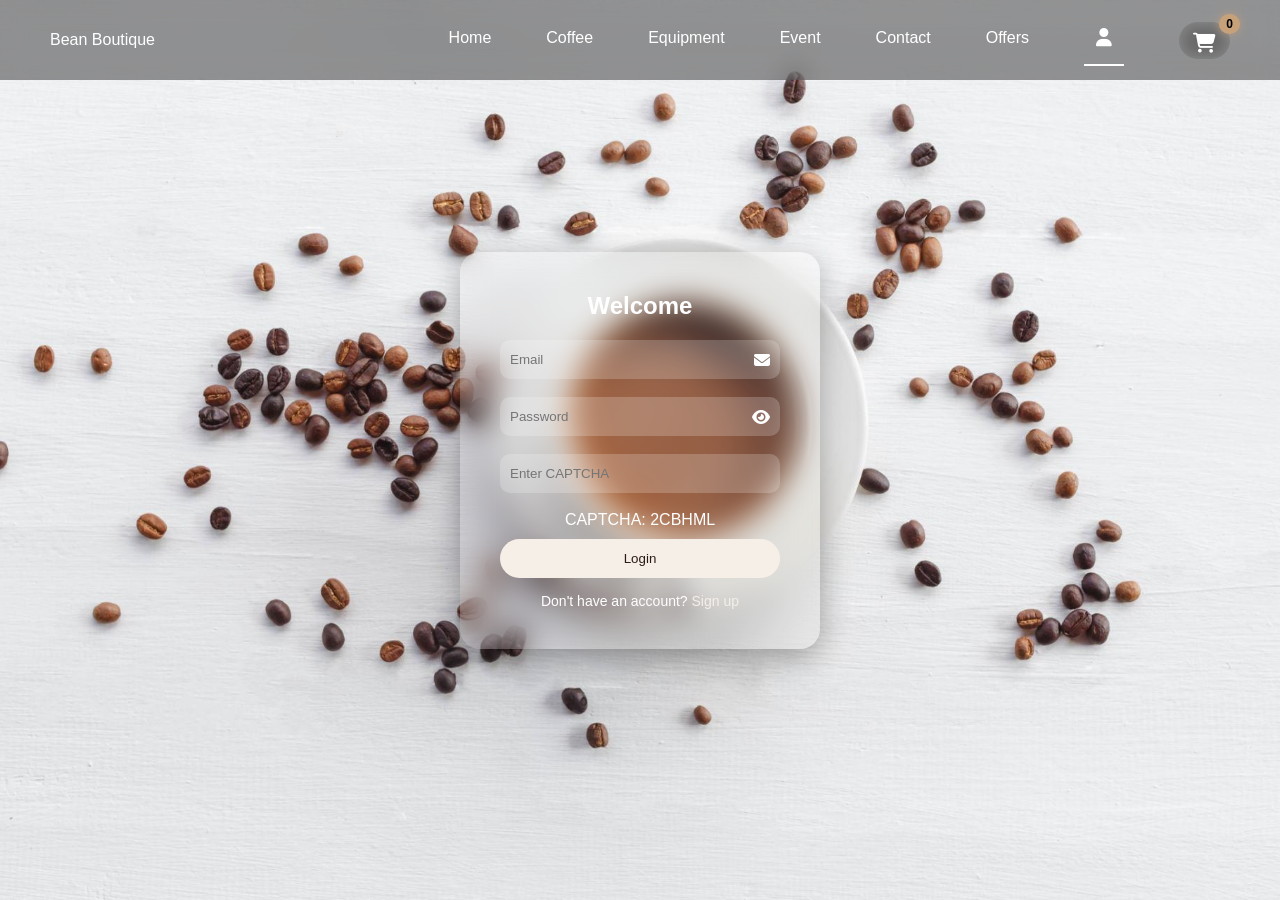
<file: OneDrive/Desktop/FEWD Assignment/views/Login-Sign_up.html>
<!DOCTYPE html>
<html lang="en">
<head>
    <meta charset="UTF-8">
    <title>Auth | Bean Boutique</title>
    <meta name="viewport" content="width=device-width, initial-scale=1.0">

    <link rel="stylesheet" href="https://cdnjs.cloudflare.com/ajax/libs/font-awesome/6.5.0/css/all.min.css">
    <link rel="stylesheet" href="../style/styles.css">
    <script src="../js/cart.js"></script>
</head>

<body class="auth-body">

<header class="navbar">
    <div class="logo">Bean Boutique</div>
    <nav>
        <a href="index.html">Home</a>
        <a href="coffee.html">Coffee</a>
        <a href="equipment.html">Equipment</a>
        <a href="community.html">Event</a>
        <a href="contact.html">Contact</a>
        <a href="Offers.html">Offers</a>

   <a href="#" class="login-icon active" onclick="switchForm('loginSection')">
    <i class="fas fa-user"></i>
</a>

<!-- PROFILE ICON -->
<div id="profileBox" class="profile hidden">
    <div class="profile-circle" onclick="toggleProfileMenu()">
        <i class="fas fa-user"></i>
    </div>

    <div class="profile-menu hidden" id="profileMenu">
        <p onclick="window.location.href='profile.html'">My Profile</p>
        <p onclick="logout()">Logout</p>
    </div>
</div>

        <a href="cart.html" class="cart-icon">
            <i class="fas fa-shopping-cart"></i>
            <span class="cart-count">2</span>
        </a>
    </nav>
</header>

<div class="auth-container">

    <!-- LOGIN -->
    <div id="loginSection" class="form-section active">
        <h2>Welcome</h2>

        <form id="loginForm">
            <div class="auth-input">
                <input type="email" placeholder="Email" required>
                <i class="fas fa-envelope"></i>
            </div>

            <div class="auth-input">
                <input type="password" placeholder="Password" required>
                <i class="fas fa-eye toggle-password"></i>
            </div>

            <!-- CAPTCHA -->
            <div class="auth-input">
                <input type="text" id="loginCaptchaInput" placeholder="Enter CAPTCHA" required>
            </div>
            <p id="loginCaptchaText"></p>

            <button class="enroll-btn">Login</button>
        </form>

        <div class="auth-extra">
            <p>Don't have an account? 
                <a href="#" onclick="switchForm('signupSection')">Sign up</a>
            </p>
        </div>
    </div>

    <!-- SIGNUP -->
    <div id="signupSection" class="form-section">
        <h2>Create Account</h2>

        <form id="signupForm">
            <div class="auth-input">
                <input type="text" placeholder="Full Name" required>
                <i class="fas fa-user"></i>
            </div>

            <div class="auth-input">
                <input type="email" placeholder="Email" required>
                <i class="fas fa-envelope"></i>
            </div>

            <div class="auth-input">
                <input type="password" placeholder="Password" required>
                <i class="fas fa-eye toggle-password"></i>
            </div>

            <div class="auth-input">
                <input type="password" placeholder="Confirm Password" required>
                <i class="fas fa-eye toggle-password"></i>
            </div>

            <!-- CAPTCHA -->
            <div class="auth-input">
                <input type="text" id="signupCaptchaInput" placeholder="Enter CAPTCHA" required>
            </div>
            <p id="signupCaptchaText"></p>

            <button class="enroll-btn">Sign Up</button>
        </form>

        <div class="auth-extra">
            <p>Already have an account? 
                <a href="#" onclick="switchForm('loginSection')">Login</a>
            </p>
        </div>
    </div>

</div>

<!-- POPUP -->
<div class="glass-popup hidden" id="popup">
    <div class="glass-popup-content">
        <p id="popupMsg"></p>
        <button id="popupBtn">OK</button>
    </div>
</div>

<script>
function switchForm(sectionId) {
    document.querySelectorAll(".form-section").forEach(sec => {
        sec.classList.remove("active");
    });
    document.getElementById(sectionId).classList.add("active");
}

/* PASSWORD TOGGLE */
document.querySelectorAll(".toggle-password").forEach(icon => {
    icon.addEventListener("click", () => {
        const input = icon.previousElementSibling;

        input.type = "text";
        icon.classList.replace("fa-eye", "fa-eye-slash");

        setTimeout(() => {
            input.type = "password";
            icon.classList.replace("fa-eye-slash", "fa-eye");
        }, 1500);
    });
});

/* POPUP */
const popup = document.getElementById("popup");
const popupMsg = document.getElementById("popupMsg");
const popupBtn = document.getElementById("popupBtn");

function showPopup(message) {
    popupMsg.textContent = message;
    popup.classList.remove("hidden");
}

popupBtn.addEventListener("click", () => {
    popup.classList.add("hidden");

    if (popup.dataset.action === "goToLogin") {
        popup.dataset.action = "";
        switchForm("loginSection");
    }

    if (popup.dataset.action === "afterSignup") {
        popup.dataset.action = "";
        switchForm("loginSection");
    }
});

/* CAPTCHA GENERATOR */
let loginCaptcha = "";
let signupCaptcha = "";

function generateCaptcha(type){
    const chars = "ABCDEFGHJKLMNPQRSTUVWXYZ23456789";
    let captcha = "";

    for(let i=0;i<6;i++){
        captcha += chars[Math.floor(Math.random()*chars.length)];
    }

    if(type === "login"){
        loginCaptcha = captcha;
        document.getElementById("loginCaptchaText").textContent = "CAPTCHA: " + captcha;
    } else {
        signupCaptcha = captcha;
        document.getElementById("signupCaptchaText").textContent = "CAPTCHA: " + captcha;
    }
}

/* SIGNUP */
const form = document.getElementById("signupForm");

form.addEventListener("submit", (e) => {
    e.preventDefault();

    const captchaInput = document.getElementById("signupCaptchaInput").value;

    if(captchaInput !== signupCaptcha){
        showPopup("❌ Wrong CAPTCHA!");
        generateCaptcha("signup");
        return;
    }

    const name = form.querySelector("input[type='text']").value;
    const email = form.querySelector("input[type='email']").value;
    const password = form.querySelectorAll("input[type='password']")[0].value;
    const confirmPassword = form.querySelectorAll("input[type='password']")[1].value;

    const existingUser = JSON.parse(localStorage.getItem("user"));

    if (existingUser && existingUser.email === email) {
        showPopup("⚠️ Email already exists!\n\nPress OK to login.");
        popup.dataset.action = "goToLogin";
        return;
    }

    const regex = /^(?=.*[a-z])(?=.*[A-Z])(?=.*[\W_]).{8,}$/;

    if (password !== confirmPassword) {
        showPopup("Passwords do not match!");
        return;
    }

    if (!regex.test(password)) {
        showPopup("Password must contain:\n• At least 8 characters\n• 1 uppercase\n• 1 lowercase\n• 1 special character");
        return;
    }

    const code = "BEAN" + Math.floor(1000 + Math.random() * 9000);

    const user = {
        name,
        email,
        password,
        discountCode: code,
        used: false
    };

    localStorage.setItem("user", JSON.stringify(user));

    showPopup("🎉 Account created!\n\nYour code: " + code);
    popup.dataset.action = "afterSignup";
});

/* LOGIN */
const loginForm = document.getElementById("loginForm");

loginForm.addEventListener("submit", (e) => {
    e.preventDefault();

    const captchaInput = document.getElementById("loginCaptchaInput").value;

    if(captchaInput !== loginCaptcha){
        showPopup("❌ Wrong CAPTCHA!");
        generateCaptcha("login");
        return;
    }

    const email = loginForm.querySelector("input[type='email']").value;
    const password = loginForm.querySelector("input[type='password']").value;

    const user = JSON.parse(localStorage.getItem("user"));

    if (!user || user.email !== email || user.password !== password) {
        showPopup("Invalid credentials!");
        return;
    }

    localStorage.setItem("loggedIn", "true");
    window.location.href = "home.html";
});

/* INIT */
window.addEventListener("load", () => {
    generateCaptcha("login");
    generateCaptcha("signup");

    const loggedIn = localStorage.getItem("loggedIn") === "true";

    if (loggedIn) {
        window.location.href = "profile.html";
    }
});
</script>

<!-- ✅ GLOBAL AUTH -->
<script src="../js/auth.js"></script>

</body>
</html>
</file>
<file: OneDrive/Desktop/FEWD Assignment/style/styles.css>
/* ================= GLOBAL ================= */
* {
    margin: 0;
    padding: 0;
    box-sizing: border-box;
    font-family: "Segoe UI", sans-serif;
}

html, body {
    width: 100%;
    height: 100%;
}

body {
    background: radial-gradient(circle at top, #1a1a1a, #000);
    color: white;
}

/* FIXED: proper scroll lock for modal */
body.no-scroll {
    overflow: hidden;
}

/* ================= VIDEO BACKGROUND ================= */
.bg-video {
    position: fixed;
    inset: 0;
    width: 100%;
    height: 100%;
    object-fit: cover;
    z-index: -2;
}

.bg-overlay {
    position: fixed;
    inset: 0;
    background: rgba(0,0,0,0.55);
    z-index: -1;
}

/* ================= NAVBAR ================= */
.navbar {
    position: fixed;
    top: 0;
    width: 100%;
    padding: 20px 50px;
    display: flex;
    justify-content: space-between;
    align-items: center;
    background: rgba(0,0,0,0.4);
    backdrop-filter: blur(12px);
    z-index: 2;
}

.navbar nav a {
    margin-left: 30px;
    text-decoration: none;
    color: white;
    position: relative;
    padding-bottom: 4px;
}

.navbar nav a::after {
    content: "";
    position: absolute;
    left: 0;
    bottom: 0;
    width: 0;
    height: 2px;
    background: #f4efe9;
    transition: width 0.3s ease;
}

.navbar nav a:hover::after,
.navbar nav a.active::after {
    width: 100%;
}

/* ================= INTRO PAGE ================= */
.intro-wrapper {
    height: 100vh;
    display: flex;
    align-items: center;
    justify-content: center;
    position: relative;
    z-index: 1;
}

.intro-card {
    width: 620px;
    padding: 70px 80px;
    border-radius: 32px;
    text-align: center;
    background: rgba(255,255,255,0.18);
    backdrop-filter: blur(20px);
    box-shadow: 0 40px 120px rgba(0,0,0,0.6);
}

.intro-card h1 {
    font-size: 3.4rem;
    margin-bottom: 18px;
}

.intro-card p {
    font-size: 1.2rem;
    opacity: 0.9;
}

.enter-home-btn {
    display: inline-block;
    margin-top: 40px;
    padding: 16px 54px;
    border-radius: 40px;
    background: #f5efe7;
    color: #2c1b18;
    text-decoration: none;
    font-weight: 600;
}

/* ================= HOME HERO ================= */
.home-hero {
    min-height: 90vh;
    display: flex;
    flex-direction: column;
    justify-content: center;
    align-items: center;
    gap: 26px;
    padding-top: 110px;
    text-align: center;
    position: relative;
    z-index: 1;
}

/* ================= SLIDESHOW ================= */
.slideshow {
    position: relative;
    width: 70%;
    max-width: 1100px;
    height: 380px;
    overflow: hidden;
    border-radius: 32px;
    box-shadow: 0 30px 90px rgba(0,0,0,0.7);
}

/* slides */
.slide {
    position: absolute;
    inset: 0;
    width: 100%;
    height: 100%;
    object-fit: cover;

    opacity: 0;
    transform: scale(1.1); /* slight zoom */
    transition: opacity 1s ease, transform 6s ease;

    z-index: 1;
}

/* active slide */
.slide.active {
    opacity: 1;
    transform: scale(1); /* slow zoom out */
    z-index: 2;
}

/* ================= HERO TEXT ================= */
.home-text h1 {
    font-size: 3.4rem;
    margin-bottom: 10px;
}

.home-text p {
    font-size: 1.2rem;
    opacity: 0.9;
}

/* ================= INFOGRAPHIC FEATURES ================= */
.features {
    display: flex;
    justify-content: center;
    gap: 30px;
    padding: 80px 60px;
    position: relative;
    z-index: 1;
}

.feature-card {
    background: rgba(255,255,255,0.1);
    backdrop-filter: blur(12px);
    padding: 40px 30px;
    border-radius: 24px;
    width: 260px;
    text-align: center;
    box-shadow: 0 20px 60px rgba(0,0,0,0.5);
    transition: transform 0.4s ease;
}

.feature-card:hover {
    transform: translateY(-10px);
}

.feature-card i {
    font-size: 2.2rem;
    margin-bottom: 14px;
    color: #f4efe9;
}

.feature-card h3 {
    margin-bottom: 8px;
}

/* ================= COMMUNITY SECTION ================= */
.community-section {
    padding: 90px 120px;
    text-align: center;
    position: relative;
    z-index: 1;
}

.community-section h2 {
    font-size: 2.4rem;
    margin-bottom: 16px;
}

.community-section p {
    max-width: 720px;
    margin: 0 auto 44px;
    font-size: 1.1rem;
    opacity: 0.9;
}

/* PEOPLE / EVENTS GALLERY */
.community-gallery {
    display: grid;
    grid-template-columns: repeat(3, 1fr);
    gap: 26px;
}

.community-gallery img {
    width: 100%;
    height: 230px;
    object-fit: cover;
    border-radius: 26px;
    box-shadow: 0 20px 60px rgba(0,0,0,0.6);
    transition: transform 0.4s ease, box-shadow 0.4s ease;
}

.community-gallery img:hover {
    transform: scale(1.05);
    box-shadow: 0 30px 80px rgba(0,0,0,0.8);
}

/* ================= FOOTER ================= */
.footer {
    padding: 40px 20px;
    text-align: center;
    background: rgba(0,0,0,0.35);
    backdrop-filter: blur(10px);
    position: relative;
    z-index: 1;
}

.footer-content {
    display: flex;
    flex-direction: column;
    align-items: center;
    gap: 14px;
}

.footer-text {
    font-size: 0.95rem;
    opacity: 0.85;
}

.footer-links {
    display: flex;
    gap: 22px;
}

.footer-links a {
    color: white;
    font-size: 1.3rem;
    opacity: 0.7;
    transition: transform 0.3s ease, opacity 0.3s ease;
}

.footer-links a:hover {
    opacity: 1;
    transform: translateY(-4px);
}

/* ================= SCROLL REVEAL ================= */
.reveal {
    opacity: 0;
    transform: translateY(40px);
    transition: opacity 0.8s ease, transform 0.8s ease;
}

.reveal.visible {
    opacity: 1;
    transform: translateY(0);
}


/* ================= EMAIL MODAL (FIXED & STABLE) ================= */

.modal {
    position: fixed;
    inset: 0;
    background: rgba(0, 0, 0, 0.75);
    backdrop-filter: blur(6px);
    display: flex;
    align-items: center;
    justify-content: center;
    z-index: 999;

    /* NEW: prevent accidental blocking */
    visibility: visible;
}

/* Properly hide modal */
.modal.hidden {
    display: none;
}

/* Modal content is VISIBLE by default */
.modal-content {
    background: rgba(255,255,255,0.15);
    backdrop-filter: blur(18px);
    padding: 40px 36px;
    border-radius: 24px;
    text-align: center;
    width: 420px;
    box-shadow: 0 30px 80px rgba(0,0,0,0.7);

    /* SAFE animation */
    animation: modalPop 0.3s ease forwards;
}

/* Simple animation (non-blocking) */
@keyframes modalPop {
    from {
        transform: scale(0.95);
        opacity: 0;
    }
    to {
        transform: scale(1);
        opacity: 1;
    }
}

.modal-content input {
    width: 100%;
    padding: 14px 16px;
    border-radius: 14px;
    border: none;
    outline: none;
    margin-bottom: 14px;
}

.modal-content button {
    width: 100%;
    padding: 14px;
    border-radius: 20px;
    border: none;
    background: #f5efe7;
    color: #2c1b18;
    font-weight: 600;
    cursor: pointer;
}

.close-modal {
    position: absolute;
    top: 16px;
    right: 18px;
    font-size: 22px;
    cursor: pointer;
}


/* ================= RESPONSIVE ================= */
@media (max-width: 768px) {
    .slideshow {
        width: 90%;
        height: 220px;
    }

    .home-text h1 {
        font-size: 2.4rem;
    }

    .intro-card {
        width: 90%;
        padding: 50px 30px;
    }

    .community-section {
        padding: 60px 30px;
    }

    .community-gallery {
        grid-template-columns: 1fr;
    }

    .features {
        flex-direction: column;
        padding: 60px 30px;
    }

    .modal-content {
        width: 90%;
    }
}
/* ================= COFFEE SELECTION PAGE ================= */

.coffee-section {   
    padding: 140px 80px 100px;
    position: relative;
    z-index: 1;
}

.coffee-section h1 {
    text-align: center;
    font-size: 3rem;
    margin-bottom: 18px;
}

.coffee-section > p {
    text-align: center;
    max-width: 720px;
    margin: 0 auto 60px;
}


/* Coffee Grid */
.coffee-grid {
    display: grid;
    grid-template-columns: repeat(auto-fit, minmax(280px, 1fr));
    gap: 34px;
}

/* Coffee Card */
.coffee-card {
    background: rgba(255,255,255,0.12);
    backdrop-filter: blur(16px);
    border-radius: 28px;
    padding: 36px 30px;
    box-shadow: 0 25px 70px rgba(0,0,0,0.6);
    transition: transform 0.4s ease, box-shadow 0.4s ease;

    /* 🔥 REQUIRED EDIT */
    text-align: left;
}

.coffee-card:hover {
    transform: translateY(-12px);
    box-shadow: 0 35px 90px rgba(0,0,0,0.8);
}

.coffee-name {
    font-size: 1.5rem;
    margin-bottom: 12px;
    text-align: left;
}

.coffee-desc {
    font-size: 0.95rem;
    line-height: 1.6;
    opacity: 0.9;
    margin-bottom: 18px;
    text-align: left;
}

/* Coffee Info */
.coffee-meta {
    margin-top: 18px;
}

.coffee-meta span {
    display: block;
    font-size: 0.8rem;
    letter-spacing: 1px;
    opacity: 0.6;
    margin-bottom: 6px;
    text-align: left;
}

.coffee-meta p {
    font-size: 0.95rem;
    margin: 0;
    text-align: left;
}


/* ================= RESPONSIVE ================= */
@media (max-width: 768px) {
    .coffee-section {
        padding: 120px 30px 80px;
    }

    .coffee-section h1 {
        font-size: 2.3rem;
    }
}


/* ================= EVENTS & WORKSHOPS (FORM) ================= */

.coffee-card form {
    display: flex;
    flex-direction: column;
    gap: 18px;
}

.coffee-card input {
    width: 100%;
    padding: 14px 16px;
    border-radius: 14px;
    border: none;
    outline: none;
    font-size: 0.95rem;
}

.coffee-card input::placeholder {
    color: #666;
}


.coffee-card button:hover {
    transform: translateY(-2px);
    box-shadow: 0 10px 30px rgba(0,0,0,0.4);
}

/* NAVBAR ALIGNMENT */
.navbar nav {
    display: flex;
    align-items: center;
    gap: 25px;
}

/* CART ICON */
.cart-icon {
    position: relative;
    font-size: 20px;
    color: white;
    transition: 0.3s ease;
}

.cart-icon:hover { 
    color: #c7a17a; /* coffee gold */
    transform: scale(1.1);
}

/* CART BADGE */
.cart-count {
    position: absolute;
    top: -8px;
    right: -10px;
    background: #c7a17a;
    color: black;
    font-size: 12px;
    font-weight: bold;
    padding: 3px 7px;
    border-radius: 50%;
    box-shadow: 0 0 10px rgba(199, 161, 122, 0.7);
}
.cart-icon {
    background: rgba(255, 255, 255, 0.08);
    padding: 10px 14px;
    border-radius: 50px;
    backdrop-filter: blur(10px);
}
/*CART PAGE*/
.cart-section {
    padding: 120px 50px;
    color: white;
    text-align: center;
}
/*
.cart-item {
    display: flex;
    justify-content: space-between;
    background: rgba(255,255,255,0.08);
    padding: 15px 20px;
    margin: 10px auto;
    border-radius: 15px;
    max-width: 600px;
}*/

.checkout-btn {
    margin-top: 25px;
    padding: 12px 25px;
    border: none;
    border-radius: 30px;
    background: linear-gradient(135deg, #c7a17a, #a67c52);
    font-weight: bold;
    cursor: pointer;
    transition: 0.3s ease;
}

.checkout-btn:hover {
    transform: scale(1.05);
}


/* Make card flexible 
.coffee-card {
    display: flex;
    flex-direction: column;
    justify-content: space-between;
}*/

/* Price styling */
.coffee-price {
    margin-top: 15px;
    font-size: 18px;
    font-weight: 600;
    color: #c7a17a;
}

.add-btn:hover {
    background: linear-gradient(135deg, #c7a17a, #a67c52);
    color: black;
    transform: translateY(-3px);
    box-shadow: 0 8px 20px rgba(0,0,0,0.3);
}
/*
.coffee-card {
    padding: 25px;
    border-radius: 25px;
}
*/

.cart-section {
    position: relative;
    z-index: 1;
}
/*Cart Animation*/
.glass{
    background: rgba(255,255,255,0.08);
    backdrop-filter: blur(12px);
    border-radius: 18px;
}

.cart-item{
    display:flex;
    justify-content:space-between;
    padding:15px 20px;
    margin:10px auto;
    max-width:650px;
}

/* Sexy glass animated buttons */
.qty button,
.suggest-card button{
    position: relative;
    overflow: hidden;
    margin:0 5px;
    padding:8px 14px;
    border-radius:12px;
    border:1px solid rgba(255,255,255,0.15);
    background: rgba(255,255,255,0.08);
    backdrop-filter: blur(10px);
    color:white;
    cursor:pointer;
    transition: all 0.35s ease;
}

/* Liquid shine animation */
.qty button::before,
.suggest-card button::before{
    content:"";
    position:absolute;
    top:0;
    left:-120%;
    width:120%;
    height:100%;
    background: linear-gradient(120deg, transparent, rgba(255,255,255,0.25), transparent);
    transition: 0.6s;
}

.qty button:hover::before,
.suggest-card button:hover::before{
    left:120%;
}

/* Hover lift + glow */
.qty button:hover,
.suggest-card button:hover{
    transform: translateY(-3px) scale(1.03);
    background: rgba(255,255,255,0.15);
    box-shadow:
        0 10px 25px rgba(0,0,0,0.3),
        0 0 15px rgba(255,255,255,0.15),
        inset 0 0 10px rgba(255,255,255,0.1);
}

/* Click press feedback */
.qty button:active,
.suggest-card button:active{
    transform: scale(0.95);
}   



/* Tabs container */
/* QUICK ADD TABS — compact but clean */
/* QUICK ADD TABS */
.product-tabs{
    display:grid;
    grid-template-columns:repeat(2, 1fr);
    gap:18px;
    margin-top:20px;
    max-width:650px;
    margin-left:auto;
    margin-right:auto;
}

/* TAB CARD */
.tab{
    display:flex;
    flex-direction:column;   /* stack content vertically */
    justify-content:space-between;
    padding:18px 18px 20px;
    border-radius:18px;
    background: rgba(255,255,255,0.08);
    backdrop-filter: blur(12px);
    min-height:110px; /* 🔥 improves height */
    transition:0.3s ease;
}

.tab:hover{
    transform: translateY(-4px);
    background: rgba(255,255,255,0.14);
    box-shadow:
    0 14px 30px rgba(0,0,0,0.4),
    0 0 20px rgba(199,161,122,0.25);
}

/* INFO */
.tab-info h3{
    font-size:16px;
    font-weight:500;
    margin-bottom:4px;
}

.tab-price{
    font-size:14px;
    opacity:0.75;
}

/* BIG ADD BUTTON */
.tab-add{
    margin-top:12px;
    width:100%;
    padding:10px 0;
    border-radius:12px;
    border:1px solid rgba(255,255,255,0.25);
    background: rgba(255,255,255,0.12);
    color:white;
    cursor:pointer;
    font-weight:500;
    transition:0.3s ease;
}

.tab-add:hover{
    background: linear-gradient(135deg,#c7a17a,#a67c52);
    color:black;
    transform: translateY(-2px);
    box-shadow:0 10px 20px rgba(0,0,0,0.35);
}
.tab-add{
    position:relative;
    overflow:hidden;
}

.tab-add::after{
    content:"";
    position:absolute;
    width:0;
    height:0;
    background:rgba(255,255,255,0.4);
    border-radius:50%;
    transform:translate(-50%,-50%);
    left:50%;
    top:50%;
    opacity:0;
}

.tab-add:active::after{
    width:220px;
    height:220px;
    opacity:1;
    transition:0.4s;
}

.tab.in-cart{
    border:1px solid rgba(199,161,122,0.5);
    box-shadow:0 0 15px rgba(199,161,122,0.25);
}

.tab-add.added{
    background:linear-gradient(135deg,#c7a17a,#a67c52);
    color:black;
}

@keyframes cartBounce{
    0%{transform:scale(1)}
    40%{transform:scale(1.25)}
    100%{transform:scale(1)}
}

.cart-bounce{
    animation:cartBounce 0.4s ease;
}

.undo-bar{
    position:fixed;
    bottom:20px;
    left:50%;
    transform:translateX(-50%);
    background:rgba(0,0,0,0.7);
    backdrop-filter:blur(10px);
    padding:12px 20px;
    border-radius:14px;
    display:flex;
    gap:15px;
    align-items:center;
    z-index:999;
}

.undo-bar button{
    border:none;
    background:#c7a17a;
    padding:6px 12px;
    border-radius:8px;
    cursor:pointer;
}

/* CONTACT PAGE */
.contact-section{
    padding:140px 20px;
    display:flex;
    justify-content:center;
    position:relative;
    z-index:1;
}

.contact-wrapper{
    max-width:520px;
    width:100%;
    padding:40px 36px;
    border-radius:26px;
    text-align:center;
}

.contact-wrapper h1{
    font-size:2.4rem;
    margin-bottom:10px;
}

.contact-sub{
    opacity:0.8;
    margin-bottom:28px;
}

/* FORM */
.contact-form{
    display:flex;
    flex-direction:column;
    gap:14px;
}

.contact-form input,
.contact-form textarea{
    padding:14px 16px;
    border-radius:14px;
    border:none;
    outline:none;
    background:rgba(255,255,255,0.15);
    color:white;
}

.contact-form textarea{
    resize:none;
}

/* SOCIAL */
.contact-social{
    margin-top:24px;
}

.social-icons{
    display:flex;
    justify-content:center;
    gap:18px;
    margin-top:10px;
}

.social-icons i{
    font-size:20px;
    cursor:pointer;
    transition:0.3s;
}

.social-icons i:hover{
    color:#c7a17a;
    transform:translateY(-3px);
}
.floating-map {
    position: fixed;
    bottom: 20px;
    right: 20px;
    background: #6f4e37;
    color: #fff;
    font-size: 20px;
    width: 55px;
    height: 55px;
    display: flex;
    align-items: center;
    justify-content: center;
    border-radius: 50%;
    box-shadow: 0 4px 15px rgba(0,0,0,0.3);
    z-index: 999;
}

/* ================= AUTH PAGES (LOGIN + SIGNUP) ================= */

.auth-body {
    height: 100vh;
    display: flex;
    justify-content: center;
    align-items: center;
}

/* shared glass container */
.auth-container {
    width: 360px;
    padding: 40px;
    border-radius: 20px;
    backdrop-filter: blur(15px);
    background: rgba(255,255,255,0.1);
    box-shadow: 0 8px 30px rgba(0,0,0,0.3);
    text-align: center;
    color: #fff;
}

/* signup slightly bigger */
.auth-container.signup {
    width: 400px;
}

/* headings */
.auth-container h2 {
    margin-bottom: 20px;
}

/* input box */
.auth-input {
    position: relative;
    margin: 18px 0;
}

.auth-input input {
    width: 100%;
    padding: 12px 40px 12px 10px;
    border: none;
    outline: none;
    border-radius: 10px;
    background: rgba(255,255,255,0.2);
    color: #fff;
}

/* icons (including eye 👁️) */
.auth-input i {
    position: absolute;
    right: 10px;
    top: 12px;
    cursor: pointer;
}

/* button */
.auth-btn {
    width: 100%;
    padding: 12px;
    border: none;
    border-radius: 25px;
    background: #6f4e37;
    color: #fff;
    font-weight: bold;
    cursor: pointer;
    transition: 0.3s;
}

.auth-btn:hover {
    background: #c19a6b;
}

/* bottom text */
.auth-extra {
    margin-top: 15px;
    font-size: 14px;
}

.auth-extra a {
    color: #f4efe9;
    text-decoration: none;
}

.auth-extra a:hover {
    text-decoration: underline;
}
/* ================= GLASS POPUP ================= */
.glass-popup {
    position: fixed;
    inset: 0;
    background: rgba(0,0,0,0.6);
    backdrop-filter: blur(6px);
    display: flex;
    justify-content: center;
    align-items: center;
    z-index: 1000;
}

.glass-popup.hidden {
    display: none;
}

.glass-popup-content {
    background: rgba(255,255,255,0.1);
    backdrop-filter: blur(18px);
    padding: 30px 35px;
    border-radius: 20px;
    text-align: center;
    width: 320px;
    color: white;
    box-shadow: 0 20px 60px rgba(0,0,0,0.6);
    animation: popupScale 0.3s ease;
}

@keyframes popupScale {
    from {
        transform: scale(0.85);
        opacity: 0;
    }
    to {
        transform: scale(1);
        opacity: 1;
    }
}

.glass-popup button {
    margin-top: 15px;
    padding: 10px 25px;
    border: none;
    border-radius: 20px;
    background: linear-gradient(135deg,#c7a17a,#a67c52);
    color: black;
    font-weight: 600;
    cursor: pointer;
}


 /* ===== FIXED GRID + CARD ===== 
        .coffee-grid {
            display: grid;
            grid-template-columns: repeat(auto-fit, minmax(280px, 1fr));
            gap: 30px;
            align-items: stretch;
        }*/

        .coffee-card {
            display: flex;
            flex-direction: column;
            justify-content: space-between;
            padding: 25px;
            height: 100%;
        }

        /* ===== FIX IMAGE SIZE ===== */
        .coffee-img {
            width: 100%;
            height: 220px;
            object-fit: cover;
            border-radius: 18px;
            margin-bottom: 15px;
        }

        /* ===== TEXT BALANCE ===== */
        .coffee-desc {
            min-height: 90px;
        }


/* ===== ENROLL BUTTON (CLEAN FIXED) ===== */
.enroll-btn {
    position: relative;
    overflow: hidden;
    margin-top: 10px;
    padding: 12px;
    border-radius: 40px;
    border: none;
    background: #f5efe7;
    color: #2c1b18;
    font-weight: 500;
    cursor: pointer;
    width: 100%;
    backdrop-filter: blur(10px);
    transition: background 0.3s ease, color 0.3s ease, box-shadow 0.3s ease;
}

/* Hover (ONLY color + shadow, NO movement) */
.enroll-btn:hover {
    background: linear-gradient(135deg, #c7a17a, #a67c52);
    color: black;
    box-shadow: 0 6px 18px rgba(0,0,0,0.3);
}

/* Active click (no layout shift) */
.enroll-btn:active {
    opacity: 0.9;
}

/* Ripple effect */
.enroll-btn::after {
    content: "";
    position: absolute; 
    width: 0;
    height: 0;
    background: rgba(255,255,255,0.4);
    border-radius: 50%;
    transform: translate(-50%, -50%);
    left: 50%;
    top: 50%;
    opacity: 0;
}

.enroll-btn:active::after {
    width: 220px;
    height: 220px;
    opacity: 1;
    transition: 0.4s;
}

/* ================= OFFERS & SUBSCRIPTIONS PAGE ================= */

/* Container */
.container {
    padding: 40px 20px;
    text-align: center;
    color: #fff;
}

/* Sections */
section {
    margin-bottom: 40px;
}

/* Cards (Offers + Plans) */
.card {
    background: rgba(0, 0, 0, 0.65);
    padding: 20px;
    margin: 15px auto;
    border-radius: 15px;
    width: 80%;
    max-width: 400px;
    transition: 0.3s ease;
}

.card:hover {
    transform: scale(1.05);
}

/* Subscription layout (side-by-side on big screens) */
.subscriptions {
    display: flex;
    flex-wrap: wrap;
    justify-content: center;
    gap: 20px;
}

.subscriptions .card {
    width: 280px;
}

/* Buttons */
.btn {
    display: inline-block;
    margin-top: 15px;
    padding: 10px 20px;
    background: #ffcc70;
    color: #000;
    border: none;
    border-radius: 8px;
    font-weight: bold;
    cursor: pointer;
    transition: 0.3s;
}

.btn:hover {
    background: #e6b85c;
}

/* Lists */
.card ul {
    list-style: none;
    padding: 0;
}

.card ul li {
    margin: 8px 0;
}

/* Headings */
h1, h2 {
    margin-bottom: 15px;
}


.auth-body {
    background: url("../images/Offer.jpg") no-repeat center center/cover;
    min-height: 100vh;
}

.Offer_body {
    background: url("../images/Offer1.jpg") no-repeat center center/cover;
    min-height: 100vh;
}
/*.cart {
    background: url("../images/cart.jpg") no-repeat center center/cover;
    min-height: 100vh;
}*/
/* ☕ Base Alert */
.custom-alert {
    position: fixed;
    top: 20px;
    left: 50%;
    transform: translateX(-50%);
    padding: 14px 22px;
    border-radius: 10px;
    font-weight: bold;
    color: #fff;
    font-family: 'Poppins', sans-serif;
    z-index: 9999;
    box-shadow: 0 4px 20px rgba(0,0,0,0.3);
    animation: slideDown 0.4s ease;
}

/* ❌ Error (coffee dark) */
.custom-alert.error {
    background: linear-gradient(135deg, #6f4e37, #3e2723);
    border: 1px solid #c8a27a;
}

/* ✅ Success (golden coffee) */
.custom-alert.success {
    background: linear-gradient(135deg, #c8a27a, #8b5e3c);
    border: 1px solid #fff2cc;
}

/* ✨ Fade out */
.custom-alert.hide {
    opacity: 0;
    transition: 0.4s;
}

/* 🎬 Animation */
@keyframes slideDown {
    from {
        transform: translate(-50%, -30px);
        opacity: 0;
    }
    to {
        transform: translate(-50%, 0);
        opacity: 1;
    }
}

.alert-overlay {
    position: fixed;
    top: 0;
    left: 0;
    width: 100%;
    height: 100%;
    background: rgba(0,0,0,0.6);
    backdrop-filter: blur(6px);
    display: flex;
    justify-content: center;
    align-items: center;
    z-index: 9999;
}

.alert-box {
    padding: 30px;
    border-radius: 16px;
    width: 320px;
    text-align: center;
    color: white;
    font-family: 'Poppins', sans-serif;
    box-shadow: 0 10px 40px rgba(0,0,0,0.4);
    animation: popUp 0.3s ease;
}

.alert-box.error {
    background: linear-gradient(135deg, #3e2723, #6f4e37);
    border: 1px solid #c8a27a;
}

.alert-box.success {
    background: linear-gradient(135deg, #8b5e3c, #c8a27a);
    border: 1px solid #fff2cc;
}

.alert-box button {
    padding: 10px 18px;
    border: none;
    border-radius: 8px;
    background: #fff;
    color: #3e2723;
    font-weight: bold;
    cursor: pointer;
}

@keyframes popUp {
    from { transform: scale(0.8); opacity: 0; }
    to { transform: scale(1); opacity: 1; }
}
/* 🔥 COUPON INPUT FIX */
.coupon-wrapper {
    margin: 12px 0;
    display: flex;
    justify-content: center;
}

.coupon-input {
    width: 85%;
    padding: 10px 12px;
    border-radius: 8px;
    border: none;
    outline: none;

    background: rgba(255, 255, 255, 0.18);
    backdrop-filter: blur(8px);

    color: #fff;
    font-size: 14px;
    text-align: center;

    transition: 0.3s ease;
}

/* placeholder */
.coupon-input::placeholder {
    color: rgba(255,255,255,0.7);
}

/* focus effect */
.coupon-input:focus {
    box-shadow: 0 0 10px rgba(255,255,255,0.5);
}

/* invalid state */
.coupon-input.invalid {
    box-shadow: 0 0 8px rgba(255, 0, 0, 0.6);
}

/* success state */
.coupon-input.success {
    box-shadow: 0 0 8px rgba(0, 255, 100, 0.6);
}
.form-section {
    display: none;
}

.form-section.active {
    display: block;
}
/* FADE ANIMATIONS */
.fade-in {
    animation: fadeIn 0.3s ease forwards;
}

.fade-out {
    animation: fadeOut 0.3s ease forwards;
}

@keyframes fadeIn {
    from {
        opacity: 0;
        transform: translateY(10px);
    }
    to {
        opacity: 1;
        transform: translateY(0);
    }
}

@keyframes fadeOut {
    from {
        opacity: 1;
        transform: translateY(0);
    }
    to {
        opacity: 0;
        transform: translateY(-10px);
    }
}
.hidden {
    display: none !important;
}

.available-coupons{
    max-width: 400px;
    margin: 15px auto;
}

.coupon-item{
    padding: 10px;
    margin: 10px 0;
    display: flex;
    justify-content: space-between;
    align-items: center;
}
.used-coupon{
    text-align: center;
    opacity: 0.7;
    display: flex;
    flex-direction: column;   /* ✅ stack vertically */
    align-items: center;      /* ✅ center horizontally */
    justify-content: center;
}

.used-title,
.used-sub{
    display: block;   /* ✅ ADD THIS */
}

.used-title{
    font-size: 18px;
    font-weight: 600;
}

.used-sub{
    font-size: 13px;
    margin-top: 4px;
    opacity: 0.8;
}
.payment-option{
    display:flex;
    justify-content:space-between;
    align-items:center;
    padding:15px;
    margin:10px 0;
    border-radius:12px;
    background:rgba(255,255,255,0.05);
    cursor:pointer;
    transition:0.3s;
}

.payment-option:hover{
    background:rgba(255,255,255,0.1);
}

.pay-left{
    display:flex;
    gap:12px;
    align-items:center;
}

.pay-left i{
    font-size:20px;
}

.pay-left h4{
    margin:0;
    font-size:15px;
}

.pay-left p{
    margin:0;
    font-size:12px;
    opacity:0.7;
}
.upi-qr-box{
    text-align:center;
    padding:15px;
    margin:15px 0;
    border-radius:14px;
    background:rgba(255,255,255,0.05);
    backdrop-filter: blur(8px);
}

.qr-icon{
    font-size:28px;
    margin-bottom:10px;
    opacity:0.8;
}

.upi-qr-img{
    width:120px;
    height:120px;
    border-radius:12px;
    background:white;
    padding:6px;
    margin:10px 0;
}

.qr-text{
    font-size:13px;
    opacity:0.7;
}
/* MAIN SELECT (GLASS LOOK) */
select.coupon-input{
    appearance: none;
    -webkit-appearance: none;
    -moz-appearance: none;

    width: 100%;
    padding: 12px 40px 12px 12px;
    border-radius: 12px;

    background: rgba(255,255,255,0.08);
    backdrop-filter: blur(10px);

    color: #fff;
    border: 1px solid rgba(255,255,255,0.2);

    font-size: 14px;
    cursor: pointer;
    outline: none;

    /* custom arrow */
    background-image: url("data:image/svg+xml;utf8,<svg fill='white' height='20' viewBox='0 0 24 24' width='20' xmlns='http://www.w3.org/2000/svg'><path d='M7 10l5 5 5-5z'/></svg>");
    background-repeat: no-repeat;
    background-position: right 12px center;
}

/* REMOVE BLUE FOCUS */
select.coupon-input:focus{
    outline: none;
    border: 1px solid rgba(255,255,255,0.3);
    box-shadow: 0 0 10px rgba(255,255,255,0.15);
}

/* DROPDOWN OPTIONS (BEST POSSIBLE) */
select.coupon-input option{
    background: rgba(30,30,47,0.95);
    color: #fff;
}

/* REMOVE DEFAULT BLUE SELECTION (LIMITED SUPPORT) */
select.coupon-input option:checked{
    background: rgba(200,169,126,0.5);
    color: #fff;
}

.custom-dropdown{
    position: relative;
    width: 100%;
}

.dropdown-selected{
    padding:12px;
    border-radius:12px;
    background:rgba(255,255,255,0.08);
    backdrop-filter: blur(10px);
    border:1px solid rgba(255,255,255,0.2);
    color:#fff;
    cursor:pointer;
    display:flex;
    justify-content:space-between;
    align-items:center;
}

.dropdown-options{
    position:absolute;
    width:100%;
    margin-top:5px;
    border-radius:12px;
    background:rgba(30,30,47,0.95);
    backdrop-filter: blur(12px);
    overflow:hidden;
    z-index:10;
}

.dropdown-options div{
    padding:12px;
    cursor:pointer;
    transition:0.2s;
}

.dropdown-options div:hover{
    background:rgba(200,169,126,0.3);
}
/* ✅ FIX PROFILE FORM UI */

/* ================= GLOBAL NAV FIX ================= */

/* NAV ALIGNMENT */
nav {
    display: flex;
    align-items: center;
    gap: 18px;
}

/* LOGIN / PROFILE ICON */
.login-icon {
    display: flex;
    align-items: center;
    justify-content: center;

    width: 40px;
    height: 40px;

    border-radius: 50%;
    text-decoration: none;
    color: white;

    background: transparent; /* 🔥 FIX GREY BOX */
    transition: all 0.3s ease;
}

.login-icon i {
    font-size: 18px;
}

/* HOVER EFFECT */
.login-icon:hover {
    background: rgba(255, 255, 255, 0.1);
    transform: scale(1.1);
}

/* ACTIVE STATE */
.login-icon.active {
    background: rgba(255, 255, 255, 0.15);
}

/* CLICK EFFECT */
.login-icon:active {
    transform: scale(0.95);
}

/* REMOVE ANY FORCED BACKGROUND FROM NAV */
.navbar .login-icon {
    background: transparent !important;
}

/* CART SPACING */
.cart-icon {
    margin-left: 5px;
}


/* ================= ACTIVE NAV ITEM ================= */

nav a.active,
.login-icon.active {
    position: relative;
}

/* UNDERLINE EFFECT */
nav a.active::after,
.login-icon.active::after {
    content: "";
    position: absolute;
    bottom: -6px;
    left: 0;
    width: 100%;
    height: 2px;
    background: white;
}


/* ================= PROFILE PAGE ================= */

/* LAYOUT */
.profile-page {
    display: flex;
    justify-content: center;
    align-items: center;
    padding: 120px 20px;
}

/* CARD */
.profile-page-card {
    display: flex;
    width: 900px;
    max-width: 95%;
    border-radius: 18px;

    background: rgba(255,255,255,0.05);
    backdrop-filter: blur(18px);

    overflow: hidden;
}

/* LEFT */
.profile-page-left {
    width: 35%;
    padding: 30px;
    text-align: center;
    background: rgba(0,0,0,0.4);
}

/* RIGHT */
.profile-page-right {
    width: 65%;
    padding: 30px;

    display: flex;
    flex-direction: column;
    gap: 15px;
    align-items: flex-start;
}

/* FORM GROUP */
.profile-group {
    width: 100%;
    display: flex;
    flex-direction: column;
}

/* LABEL */
.profile-group label {
    margin-bottom: 5px;
    font-size: 14px;
    color: #ddd;
}

/* INPUT */
.profile-group input {
    width: 100%;
    padding: 12px 14px;

    border-radius: 10px;
    border: 1px solid rgba(255,255,255,0.15);

    background: rgba(255,255,255,0.05);
    color: #fff;

    outline: none;
    transition: 0.2s;
}

/* INPUT FOCUS */
.profile-group input:focus {
    border: 1px solid rgba(255,255,255,0.4);
    background: rgba(255,255,255,0.08);
}

/* PLACEHOLDER */
.profile-group input::placeholder {
    color: rgba(255,255,255,0.5);
}

/* BUTTON FIX */
.profile-page .enroll-btn {
    width: auto;
    display: inline-block;
    padding: 10px 18px;
    margin-top: 10px;
}

/* BUTTON ALIGNMENT */
.profile-page-right .enroll-btn {
    margin-right: 10px;
}

/* LOGOUT */
.profile-page-right .logout-btn {
    width: auto;
}


/* ================= MOBILE ================= */

@media(max-width: 768px){
    .profile-page-card {
        flex-direction: column;
    }

    .profile-page-left,
    .profile-page-right {
        width: 100%;
    }
}
.Profile {
    background-image: url("../images/profile2.jpg");
    background-size: cover;
    background-position: center;
    background-repeat: no-repeat;
}
#deleteModal .modal-content button {
    margin-top: 10px;
    width: 100%;
    padding: 12px;
    border-radius: 20px;
    font-weight: 600;
}

/* DELETE BUTTON (RED) */
#deleteModal .checkout-btn {
    background: linear-gradient(135deg, #ff4d4d, #cc0000);
    color: white;
}

/* CANCEL BUTTON */
#deleteModal .tab-add {
    background: rgba(255,255,255,0.15);
    color: white;
}
/* SCROLL INSIDE MODAL */
.modal-content {
    max-height: 85vh;
    overflow-y: auto;
    scrollbar-width: none;       
}


.modal-content::-webkit-scrollbar {
    display: none;
}
</file>
